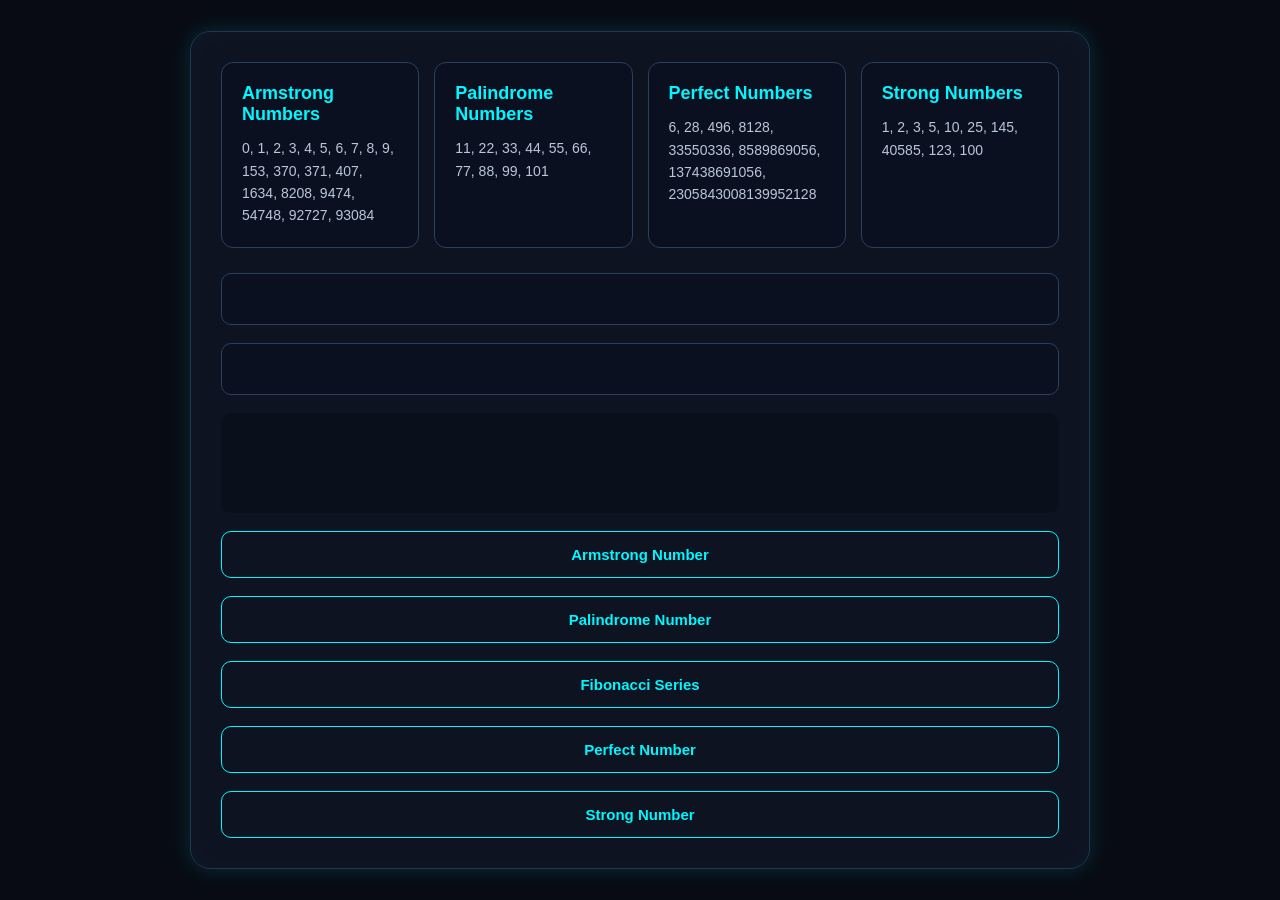
<file: Loops/index.html>
<!DOCTYPE html>
<html lang="en">

<head>
    <meta charset="UTF-8">
    <meta name="viewport" content="width=device-width, initial-scale=1.0">
    <title>Loops</title>
    <link rel="stylesheet" href="style.css">
</head>

<body>
    <div class="container">


        <div class="numberLists">

            <div class="numberBox">
                <h2>Armstrong Numbers</h2>
                <p>
                    0, 1, 2, 3, 4, 5, 6, 7, 8, 9,
                    153, 370, 371, 407,
                    1634, 8208, 9474,
                    54748, 92727, 93084
                </p>
            </div>

            <div class="numberBox">
                <h2>Palindrome Numbers</h2>
                <p>11, 22, 33, 44, 55, 66, 77, 88, 99, 101</p>
            </div>

            <div class="numberBox">
                <h2>Perfect Numbers</h2>
                <p>6, 28, 496, 8128, 33550336, 8589869056, 137438691056, 2305843008139952128</p>
            </div>

              <div class="numberBox">
                <h2>Strong Numbers</h2>
                <p>1, 2, 3, 5, 10, 25, 145, 40585, 123, 100</p>
            </div>

        </div>
        <div class="armstrongNumber">
            <input type="text" name="" id="">
            <input type="text" name="" id="">
            <p id="outPut"></p>
            <button>Armstrong Number</button>
            <button>Palindrome Number</button>
            <button>Fibonacci Series</button>
            <button>Perfect Number</button>
            <button>Strong Number</button>
        </div>
    </div>


    <script src="script.js"></script>
</body>

</html>
</file>
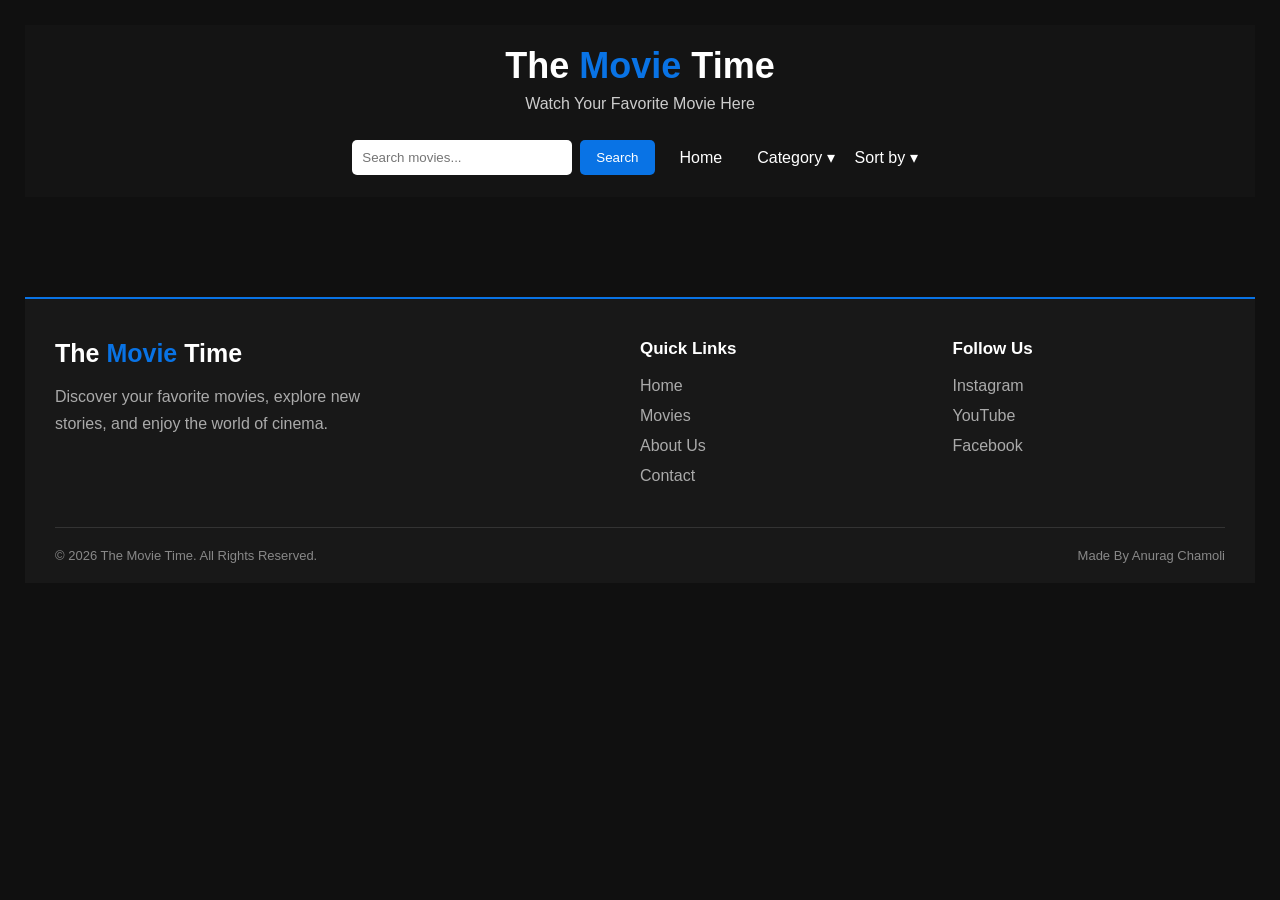
<file: MovieFunctions/index.html>
<!DOCTYPE html>
<html lang="en">

<head>
    <meta charset="UTF-8">
    <meta name="viewport" content="width=device-width, initial-scale=1.0">
    <title>The Movie Time</title>
    <link rel="stylesheet" href="style.css">
</head>

<body>
    <header>
        <div class="title">
            <h1>The <span>Movie</span> Time</h1>
            <p>Watch Your Favorite Movie Here</p>
        </div>

        <div class="links-search">
            <nav>
                <div class="search-box">
                    <input type="text" placeholder="Search movies...">
                    <button>Search</button>
                </div>

                <a href="home">Home</a>

                <div class="list">
                    <div class="category">
                        <button class="category-btn">Category ▾</button>

                        <div class="category-list">
                            <ul>
                                <li><button>Hollywood</button></li>
                                <li><button>Bollywood</button></li>
                                <li><button>South Cinema</button></li>
                            </ul>
                        </div>
                    </div>

                    <div class="sort category">
                        <button class="sort-btn category-btn">Sort by ▾</button>

                        <div class="sort-list category-list">
                            <ul>
                                <li><button>Rating</button></li>
                                <li><button>New to Old</button></li>
                            </ul>
                        </div>
                    </div>
                </div>


            </nav>
        </div>
    </header>


    <div class="movies"></div>

    <footer class="footer">
        <div class="footer-container">

            <div class="footer-about">
                <h2>The <span>Movie</span> Time</h2>
                <p>Discover your favorite movies, explore new stories, and enjoy the world of cinema.</p>
            </div>

            <div class="footer-links">
                <h3>Quick Links</h3>
                <a href="#">Home</a>
                <a href="#">Movies</a>
                <a href="#">About Us</a>
                <a href="#">Contact</a>
            </div>

            <div class="footer-social">
                <h3>Follow Us</h3>
                <a href="#">Instagram</a>
                <a href="#">YouTube</a>
                <a href="#">Facebook</a>
            </div>

        </div>

        <div class="footer-bottom">
            <p>&copy; 2026 The Movie Time. All Rights Reserved.</p>
            <p>Made By Anurag Chamoli</p>
        </div>


    </footer>





    <script src="script.js"></script>
</body>

</html>
</file>
<file: Loops/style.css>
* {
    margin: 0;
    padding: 0;
    box-sizing: border-box;
}

body {
    min-height: 100vh;
    display: flex;
    justify-content: center;
    align-items: center;

    background: #080b14;
    font-family: Arial, sans-serif;
    color: #fff;
}

/* Main Container */
.container {
    width: 90%;
    max-width: 900px;
    padding: 30px;

    display: flex;
    flex-direction: column;
    gap: 25px;

    background: rgba(15, 20, 35, 0.9);
    border: 1px solid #263451;
    border-radius: 20px;

    box-shadow:
        0 0 20px rgba(0, 255, 255, 0.15),
        inset 0 0 25px rgba(0, 255, 255, 0.03);
}


/* =========================
   NUMBER LISTS
========================= */

.numberLists {
    display: grid;
    grid-template-columns: repeat(4, 1fr);
    gap: 15px;
}

.numberBox {
    padding: 20px;

    background: #0b1020;
    border: 1px solid #29415c;
    border-radius: 12px;

    transition: 0.3s;
}

.numberBox:hover {
    border-color: #00f7ff;

    box-shadow:
        0 0 12px rgba(0, 247, 255, 0.25);

    transform: translateY(-3px);
}

.numberBox h2 {
    margin-bottom: 12px;

    color: #00f7ff;
    font-size: 18px;
}

.numberBox p {
    color: #b9c7d8;
    line-height: 1.6;
    font-size: 14px;
}


/* =========================
   INPUT + BUTTON SECTION
========================= */

.armstrongNumber {
    width: 100%;

    display: flex;
    flex-direction: column;
    gap: 18px;
}


/* Inputs */
.armstrongNumber input {
    width: 100%;
    padding: 15px 18px;

    background: #0b1020;
    color: #00f7ff;

    border: 1px solid #29415c;
    border-radius: 10px;

    font-size: 17px;
    outline: none;

    transition: 0.3s;
}

.armstrongNumber input:focus {
    border-color: #00f7ff;

    box-shadow:
        0 0 12px rgba(0, 247, 255, 0.35);
}


/* Result */
.armstrongNumber > p {
    height: 100px;
    padding: 12px;

    overflow-y: hidden;
    overflow-x: scroll;

    background: #0a0f1c;
    border-radius: 10px;
    border: none;

    color: #7dff9b;
    font-size: 18px;
    line-height: 1.8;
    text-align: center;

    /* scrollbar hide */
    scrollbar-width: none;
}

.armstrongNumber > p::-webkit-scrollbar {
    display: none;
}

 

/* Buttons */
.armstrongNumber button {
    padding: 14px;

    border: 1px solid #00f7ff;
    border-radius: 10px;

    background: transparent;
    color: #00f7ff;

    font-size: 15px;
    font-weight: bold;

    cursor: pointer;
    transition: 0.3s;
}

.armstrongNumber button:hover {
    background: #00f7ff;
    color: #080b14;

    box-shadow:
        0 0 10px #00f7ff,
        0 0 25px rgba(0, 247, 255, 0.5);

    transform: translateY(-2px);
}


/* =========================
   MOBILE
========================= */

@media (max-width: 700px) {

    body {
        padding: 20px 0;
    }

    .container {
        width: 92%;
        padding: 20px;
    }

    .numberLists {
        grid-template-columns: 1fr;
    }

    .numberBox h2 {
        font-size: 17px;
    }
}
</file>
<file: MovieFunctions/style.css>
* {
    margin: 0;
    padding: 0;
    box-sizing: border-box;
}

body {
    background-color: #101010;
    color: white;
    font-family: Arial, sans-serif;
    padding: 25px;
}
/* Header */
header {
    background-color: #141414;
    color: white;
    padding: 20px 30px;
    margin-bottom: 40px;
}

/* Title and tagline */
.title {
    text-align: center;
    margin-bottom: 25px;
}

.title h1 {
    margin: 0;
    font-size: 36px;
    /* color: #ff3d3d; */
}
.title h1 span{
    color: #0973e5;
}
.title p {
    margin-top: 8px;
    font-size: 16px;
    color: #cccccc;
}

/* Navigation */
.links-search nav {
    display: flex;
    align-items: center;
    justify-content: center;
    gap: 25px;
}

/* Search box */
.search-box {
    display: flex;
    gap: 8px;
}

.search-box input {
    padding: 10px;
    width: 220px;
    border: none;
    border-radius: 5px;
    outline: none;
}

.search-box button {
    padding: 10px 16px;
    background-color: #0973e5;
    color: white;
    border: none;
    border-radius: 5px;
    cursor: pointer;
}

/* Home link */
.links-search a {
    color: white;
    text-decoration: none;
    font-size: 16px;
}

.list{
    display: flex;
}
/* Category */
.category {
    position: relative;
}

.category-btn {
    background: transparent;
    color: white;
    border: none;
    font-size: 16px;
    cursor: pointer;
    padding: 10px;
}

/* Dropdown list */
.category-list {
    display: none;
    position: absolute;
    top: 100%;
    left: 0;
    min-width: 160px;
    background-color: #222;
    border-radius: 5px;
    box-shadow: 0 5px 12px rgba(0, 0, 0, 0.4);
    z-index: 10;
}

.category-list ul {
    list-style: none;
    padding: 5px 0;
    margin: 0;
}

.category-list li button {
    display: block;
    width: 100%;
    padding: 12px 15px;
    background: transparent;
    color: white;
    border: none;
    text-align: left;
    cursor: pointer;
}

/* Hover effect */
.category:hover .category-list {
    display: block;
}

.category-list li button:hover {
    background-color: #0973e5;
}





/* Movies container */
.movies {
    display: grid;
    grid-template-columns: repeat(5, minmax(0, 1fr));
    gap: 20px;
    max-width: 1500px;
    margin: 0 auto;
}

/* Individual movie card */
.movie-card {
     /* height: 460px; */
    background-color: #1c1c1c;
    border-radius: 10px;
    overflow: hidden;
    border: 1px solid #303030;
    transition: border-color 0.3s ease;
}

.movie-card:hover {
    border-color: #0973e5;
}

/* Image container */
.imgdiv {
    width: 100%;
    /* height: 70%; */
    overflow: hidden;
}

/* Movie poster */
.imgdiv img {
    display: block;
    width: 100%;
    /* height: 100%; */
    aspect-ratio: 2 / 3;
    object-fit: contain;
    transition: transform 0.35s ease;
}

/* Slight zoom on image hover */
.movie-card:hover .imgdiv img {
    transform: scale(1.06);
}

/* Movie information */
.infodiv {
    padding: 12px;
}

.infodiv h1 {
    font-size: 17px;
    margin-bottom: 12px;
    line-height: 1.4;
}

.infodiv p {
    color: #bdbdbd;
    font-size: 13px;
    margin-top: 8px;
    line-height: 1.5;
}

/* IMDb rating */
.infodiv p:nth-child(3) {
    color: #18b6f5b4;
    font-weight: bold;
}

/* Responsive layout */
@media (max-width: 1100px) {
    #movies {
        grid-template-columns: repeat(4, minmax(0, 1fr));
    }
}

@media (max-width: 850px) {
    #movies {
        grid-template-columns: repeat(3, minmax(0, 1fr));
    }
}

@media (max-width: 600px) {
    #movies {
        grid-template-columns: repeat(2, minmax(0, 1fr));
        gap: 12px;
    }

    body {
        padding: 12px;
    }

    .infodiv {
        padding: 9px;
    }

    .infodiv h1 {
        font-size: 14px;
    }
}

@media (max-width: 350px) {
    #movies {
        grid-template-columns: 1fr;
    }
}




/* Footer */
.footer {
    background-color: #181818;
    color: #ffffff;
    margin-top: 60px;
    border-top: 2px solid #0973e5;
    padding: 40px 30px 20px;
}

/* Footer content */
.footer-container {
    max-width: 1200px;
    margin: auto;
    display: grid;
    grid-template-columns: 2fr 1fr 1fr;
    gap: 40px;
}

/* Website name */
.footer-about h2 {
    font-size: 25px;
    margin-bottom: 15px;
}

.footer-about h2 span {
    color: #0973e5;
}

.footer-about p {
    color: #aaaaaa;
    line-height: 1.7;
    max-width: 350px;
}

/* Footer headings */
.footer h3 {
    font-size: 17px;
    margin-bottom: 18px;
}

/* Footer links */
.footer-links,
.footer-social {
    display: flex;
    flex-direction: column;
    align-items: flex-start;
}

.footer-links a,
.footer-social a {
    color: #aaaaaa;
    text-decoration: none;
    margin-bottom: 12px;
    transition: color 0.3s ease;
}

.footer-links a:hover,
.footer-social a:hover {
    color: #0973e5;
}

/* Copyright section */
.footer-bottom {
    max-width: 1200px;
    margin: 30px auto 0;
    padding-top: 20px;
    border-top: 1px solid #333333;

    display: flex;
    justify-content: space-between;
    gap: 15px;
    flex-wrap: wrap;
}

.footer-bottom p {
    color: #888888;
    font-size: 13px;
}

/* Responsive footer */
@media (max-width: 650px) {
    .footer-container {
        grid-template-columns: 1fr 1fr;
        gap: 30px;
    }

    .footer-about {
        grid-column: 1 / -1;
    }

    .footer-bottom {
        flex-direction: column;
        text-align: center;
    }
}
</file>
